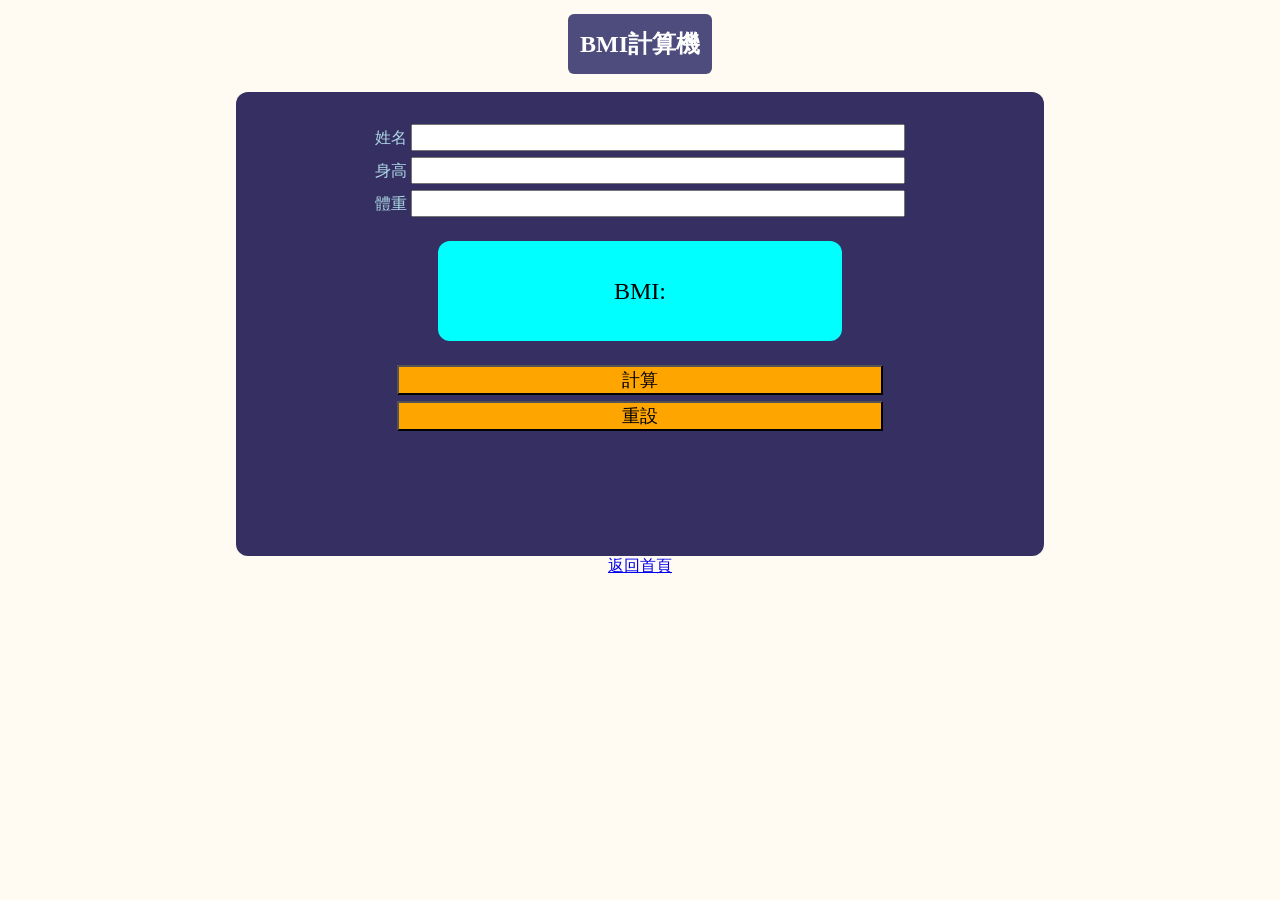
<file: _bmi.html>
<!DOCTYPE html>
<html lang="en">

<head>
    <meta charset="UTF-8">
    <meta http-equiv="X-UA-Compatible" content="IE=edge">
    <meta name="viewport" content="width=device-width, initial-scale=1.0">
    <title>BMI計算機</title>
    <link rel="stylesheet" href="./css/style.css">
    <!-- ALT+SHIFT+F -->

    <style>
        form {
            margin-top: 12px;
            color: lightblue;
            /* width: 40%; */
            height: 400px;
        }

        input {
            margin-bottom: 6px;
            width: 60%;
            font-size: large;
        }

        button {
            margin-top: 64px;
        }

        input[type="button"] {
            margin-top: 24px;
            background-color: orange;
        }

        input[type="reset"] {
            background-color: orange;
        }

        #result {
            background-color: aqua;
            width: 50%;
            margin: 0 auto;
            height: 100px;
            color: black;
            font-size: 24px;
            line-height: 100px;
            border-radius: 12px;
        }
    </style>

<body>
    <div id="container">
        <h1 class="subtitle">BMI計算機</h1>
        <form action="">
            <label for="name">姓名</label>
            <input type="text" name="name" id="name"><br>
            <label for="name">身高</label>
            <input type="number" step="0.1" name="height" id="height" required><br>
            <label for="name">體重</label>
            <input type="number" step="0.1" name="weight" id="weight" required><br>
            <br>
            <div id="result">
                BMI:<span class="bmi"></span>
            </div>

            <input type="button" id="calc" value="計算"></button>
            <input type="reset" value="重設"></button>
        </form>
        <a href="./index.html">返回首頁</a>
    </div>
    <script src="./js/bmi.js"></script>
</body>

</html>
</file>
<file: css/style.css>
#title {
    color: rgb(255, 255, 255);
    background-color: #363062;
    border-radius: 12px;
    /* 1rem 16px */
    height: 4rem;
    font-size: 3rem;
    line-height: 4rem;
    margin-top: 6px;
    padding: 12px;
    text-align: center;
}

.subtitle {
    display: inline-block;
    color: rgb(255, 255, 255);
    background-color: #4D4C7D;
    border-radius: 6px;
    /* 1rem 16px */
    height: 3rem;
    font-size: 1.5rem;
    line-height: 3rem;
    margin: 6px 0px;
    padding: 6px 12px;
}

#container {
    width: 80%;
    margin: 0px auto;
    text-align: center;
}

body {
    background-color: rgb(255, 250, 242);
    font-family: 'Microsoft JhengHei', 標楷體;
}

.text-1 {
    background-color: antiquewhite;
    padding: 12px 12px;
    font-family: 標楷體;
    text-align: left;
    font-size: 1.2rem;
    font-weight: 500;

}

.text-2 {
    background-color: rgb(112, 17, 0);
    padding: 6px;
    color: white;
    border-radius: 6px;
    border: 2px solid black;
    text-align: center;
}

.text-3 {
    font-size: 32px;
    color: rgb(153, 255, 0);
}

mark {
    background-color: rgb(0, 255, 38);
}

.good-link {
    height: 200px;
    text-align: right;
    font-size: 20px;
}

.good-link a {
    text-decoration: none;
    color: green;
}

.good-link a:hover {
    color: palevioletred;
}

#image {
    background-color: rgb(255, 175, 117);
    padding: 12px 0;
    text-align: center;
}

#image img {
    background-color: white;
    padding: 3px;
    /* margin-left: 3px; */
    border-radius: 3px;
}

table {
    width: 80%;
    margin: 0 auto;
    margin-top: 12px;
    height: 300px;
    text-align: center;
    border: 3px solid rgb(0, 0, 0);
}

th {
    font-size: 20px;
    border: 1px solid rgb(0, 0, 0);
    background-color: cornflowerblue;
    color: white;

}

tbody {
    background-color: #f5f5ff;
    color: brown;

}

td {
    border: 1px solid rgb(141, 94, 89);
}

td:first-child {
    font-weight: 900;
    background-color: cornflowerblue;
    color: white;
}

#video {
    background-color: rgb(169, 0, 216);
    padding: 12px;
    font-size: large;
    color: white;
}


input,
textarea,
button {
    font-size: 16px;
    text-align: center;
}


form {
    background-color: #363062;
    padding: 32px 0px;
    border-radius: 12px;
    width: 40%;
    color: white;
    margin: 0 auto;
}




button {
    background-color: tomato;
    width: 100px;
    height: 40px;
    color: #f5f5ff;
    border-radius: 6px;
    margin-top: 12px;
    border: 0;
}

#email {
    margin-left: 20px;
    margin-bottom: 12px;
}

#info {
    margin-top: 6px;
}

@media screen and (max-width:1600px) {
    form {
        width: 80%;
    }
}

@media screen and (max-width:800px) {
    form {
        width: 100%;
    }

    button {
        width: 200px;
    }
}
</file>
